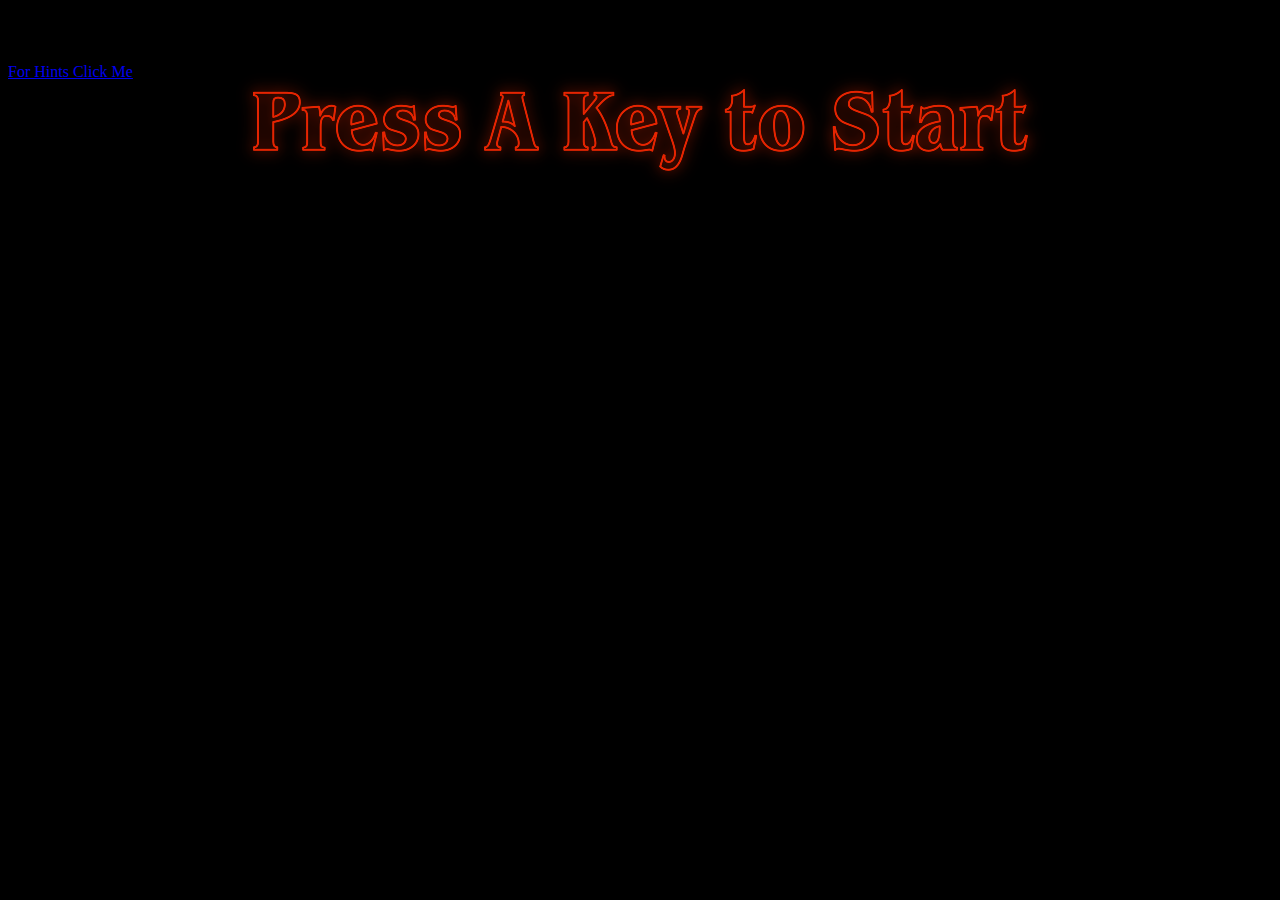
<file: index.html>
<!DOCTYPE html>
<html lang="en" dir="ltr">

<head>
  <meta charset="utf-8">
  <title>Simon</title>
  <link rel="stylesheet" href="styles.css">
  <link href="https://fonts.googleapis.com/css?family=Press+Start+2P" rel="stylesheet">
  <script src="https://cdn.jsdelivr.net/npm/bootstrap@5.3.2/dist/js/bootstrap.bundle.min.js" integrity="sha384-C6RzsynM9kWDrMNeT87bh95OGNyZPhcTNXj1NW7RuBCsyN/o0jlpcV8Qyq46cDfL" crossorigin="anonymous"></script>
</head>

<body>
  <div id = "link" style="position: absolute;">
    <a href="./hints.html">For Hints Click Me</a>
  </div>
  <div>
    <h1 id="level-title"></h1>
    <img class ="start" src="./StrangerThings.png" alt="Press A Key to Start">
  </div>
  
  <div class="container">
    <div lass="row">

      <div type="button" id="green" class="btn green">

      </div>

      <div type="button" id="red" class="btn red">

      </div>
    </div>

    <div class="row">

      <div type="button" id="yellow" class="btn yellow">

      </div>
      <div type="button" id="blue" class="btn blue">

      </div>

    </div>

  </div>

  <footer>
    <div>
      <div class = "text">
         <p>© Sai Rakesh Reddy</p>
      </div>
    </div>
  </footer>
  <script src="https://ajax.googleapis.com/ajax/libs/jquery/3.7.1/jquery.min.js"></script>
  <script src="./game.js" charset="utf-8"></script>


</body>

</html>
</file>
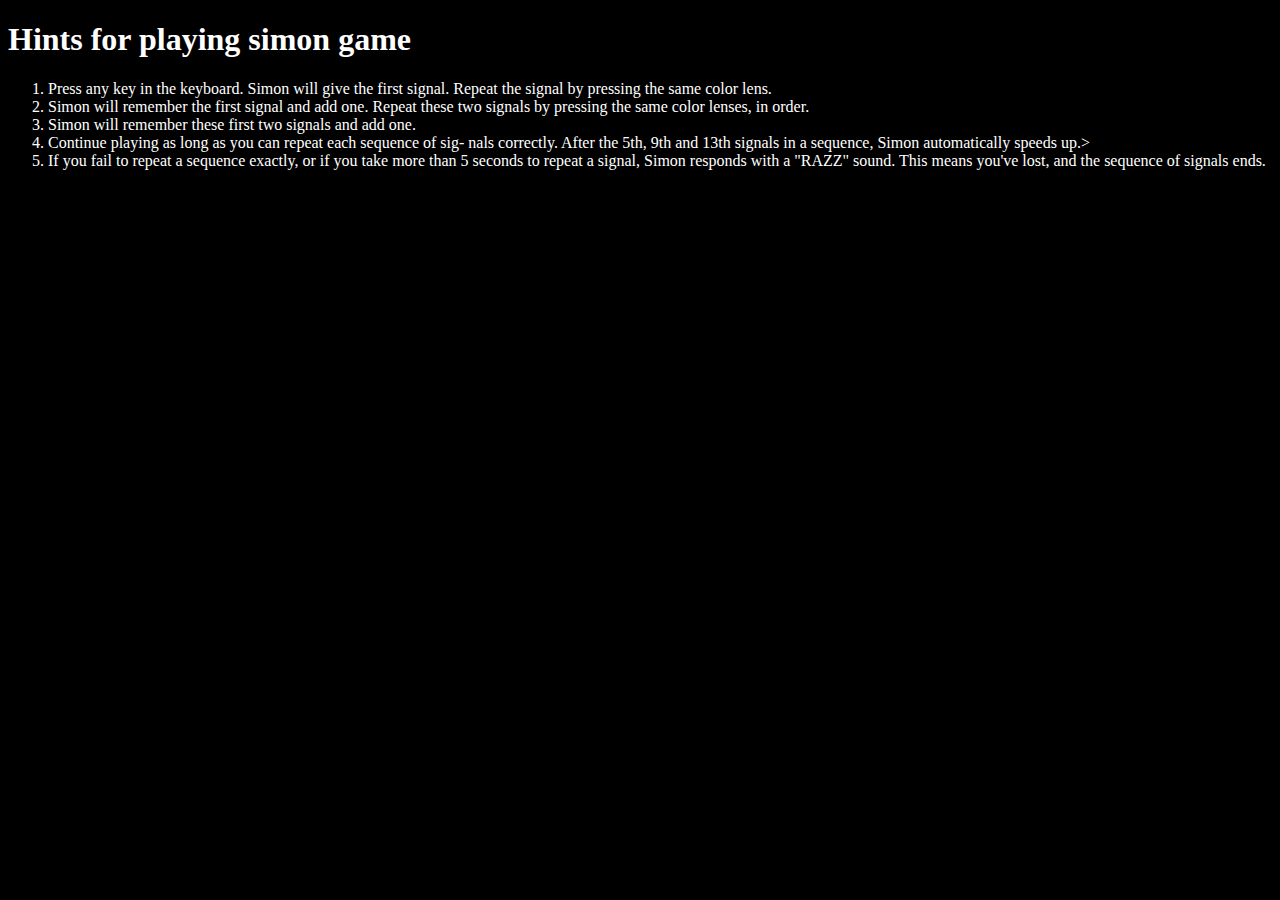
<file: hints.html>
<!DOCTYPE html>
<html lang="en">
<head>
    <meta charset="UTF-8">
    <meta name="viewport" content="width=device-width, initial-scale=1.0">
    <title>Hint</title>
    <link rel="stylesheet" href="./styles.css">
</head>
<body class = "hint">
    <h1>Hints for playing simon game</h1>
    <div >
        <ol>
            <li>Press any key in the keyboard. Simon will give the first signal. Repeat the signal by pressing the same color lens.</li>
            <li>Simon will remember the first signal and add one. Repeat these two signals by pressing the same color lenses, in order.</li>
            <li>Simon will remember these first two signals and add one.</li>
            <li>Continue playing as long as you can repeat each sequence of sig- nals correctly. After the 5th, 9th and 13th signals in a sequence, Simon automatically speeds up.></li>
            <li>If you fail to repeat a sequence exactly, or if you take more than 5 seconds to repeat a signal, Simon responds with a "RAZZ" sound. This means you've lost, and the sequence of signals ends.</li>
        </ol>
    </div>
</body>
</html>
</file>
<file: styles.css>
body {
  text-align: center;
  background-image: url(https://occ-0-2794-2219.1.nflxso.net/dnm/api/v6/6AYY37jfdO6hpXcMjf9Yu5cnmO0/AAAABS6v2gvwesuRN6c28ZykPq_fpmnQCJwELBU-kAmEcuC9HhWX-DfuDbtA-bfo-IrfgNtxl0qwJJlhI6DENsGFXknKkjhxPGTV-qhp.jpg?r=608);
  background-repeat: no-repeat;
  background-size: 100% 100% ;
  background-color: black;
}

#level-title {
  font-family: 'Press Start 2P', cursive;
  font-size: 3rem;
  margin:  5%;
  color: #FEF2BF;
}

.container {
  display: block;
  width: 50%;
  margin: auto;

}

.btn {
  margin: 25px;
  display: inline-block;
  height: 200px;
  width: 200px;
  border: 10px solid black;
  border-radius: 20%;
}

.game-over {
  margin-top: 20px;
  background-color: red;
  opacity: 0.8;
  background-image: url(https://www.slashfilm.com/img/gallery/stranger-things-plot-holes-that-still-confuse-fans/intro-1664299163.jpg);
  background-size: 100% 100%;
}

.green {
  background-image: url(https://media3.giphy.com/media/sH5P7fo4RKXNzoTN2z/200w.webp?cid=ecf05e47bg6l9hw5vh61yre0xoa4ephhs56sjjr9ezhetchj&ep=v1_gifs_search&rid=200w.webp&ct=g);
  background-size: 100% 100%;
}

.red {
  background-image: url(https://media0.giphy.com/media/zTSdktoUj8Jofx0Adt/200w.webp?cid=ecf05e475dm0lmsb9mivruov56x9fdisqwn6g70zqweur8jx&ep=v1_gifs_search&rid=200w.webp&ct=g);
  background-size: 100% 100%;
}

.blue {
  background-image: url(https://media4.giphy.com/media/v1.Y2lkPTc5MGI3NjExZWVhcHJxdGZ4b3FkenJwejdqNnQ4bHc3Nmc5c2poa3dtNXVucGhxOSZlcD12MV9pbnRlcm5hbF9naWZfYnlfaWQmY3Q9Zw/u2gvoJzNn06H7uE5oY/giphy.gif);
  background-size: 100% 100%;
}

.yellow {
  background-image: url(https://media3.giphy.com/media/eLM1RykMmQuSVgaYkM/200w.webp?cid=ecf05e475dm0lmsb9mivruov56x9fdisqwn6g70zqweur8jx&ep=v1_gifs_search&rid=200w.webp&ct=g);
  background-size: 100% 100%;
}

.pressed {
  box-shadow: 0 0 20px white;
  background-color: grey;
}

#level-title{
  color:Eggshell;
}

.wrong{
  background-image: url(https://htmlcolorcodes.com/assets/images/colors/red-color-solid-background-1920x1080.png);
}

#link{
  color:wheat;
}
.hint{
  background-image: none;
  color:white;
  text-align: left;
}
</file>
